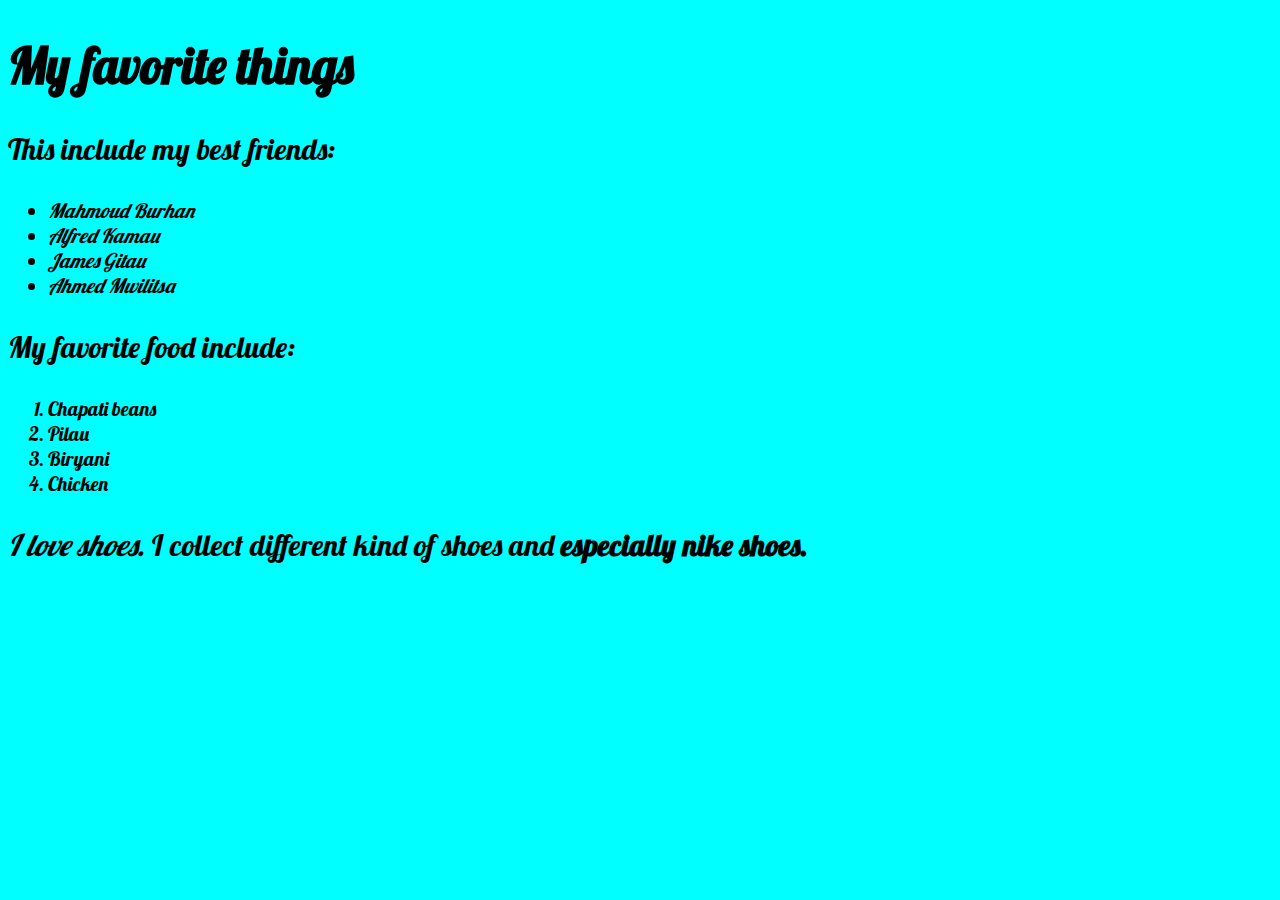
<file: my-favorite-things.html>
<!DOCTYPE html>
<html>
    <link href="css/style.css" rel="stylesheet" type="text/css">
    <link href="https://fonts.googleapis.com/css?family=Lobster&display=swap" rel="stylesheet">
    <head>
        <title>My favorite things</title>
    </head>
    <body>
        <h1>My favorite things</h1>
            <p>This include my best friends:</p>
                <ul>
                    <li>Mahmoud Burhan</li>
                    <li>Alfred Kamau</li>
                    <li>James Gitau</li>
                    <li>Ahmed Mwilitsa</li>
                </ul>
                <p>My favorite food include:</p>
                    <ol>
                        <li>Chapati beans</li>
                        <li>Pilau</li>
                        <li>Biryani</li>
                        <li>Chicken</li>
                    </ol>  
            <p><em>I love shoes.</em> I collect different kind of shoes and <strong>especially nike shoes.</strong> </p>
    </body>
</html>
</file>
<file: css/style.css>
body{
    background-color: aqua;
    font-family: 'Lobster', cursive;
}
h1{
    color: #000000;
    font-size: 50px;
}
ul{
    font-style: italic;
    font-size: 20px;
}
p{
    font-size: 30px;
}
ol{
    font-size: 20px;
    line-height: 25px;

}
</file>
